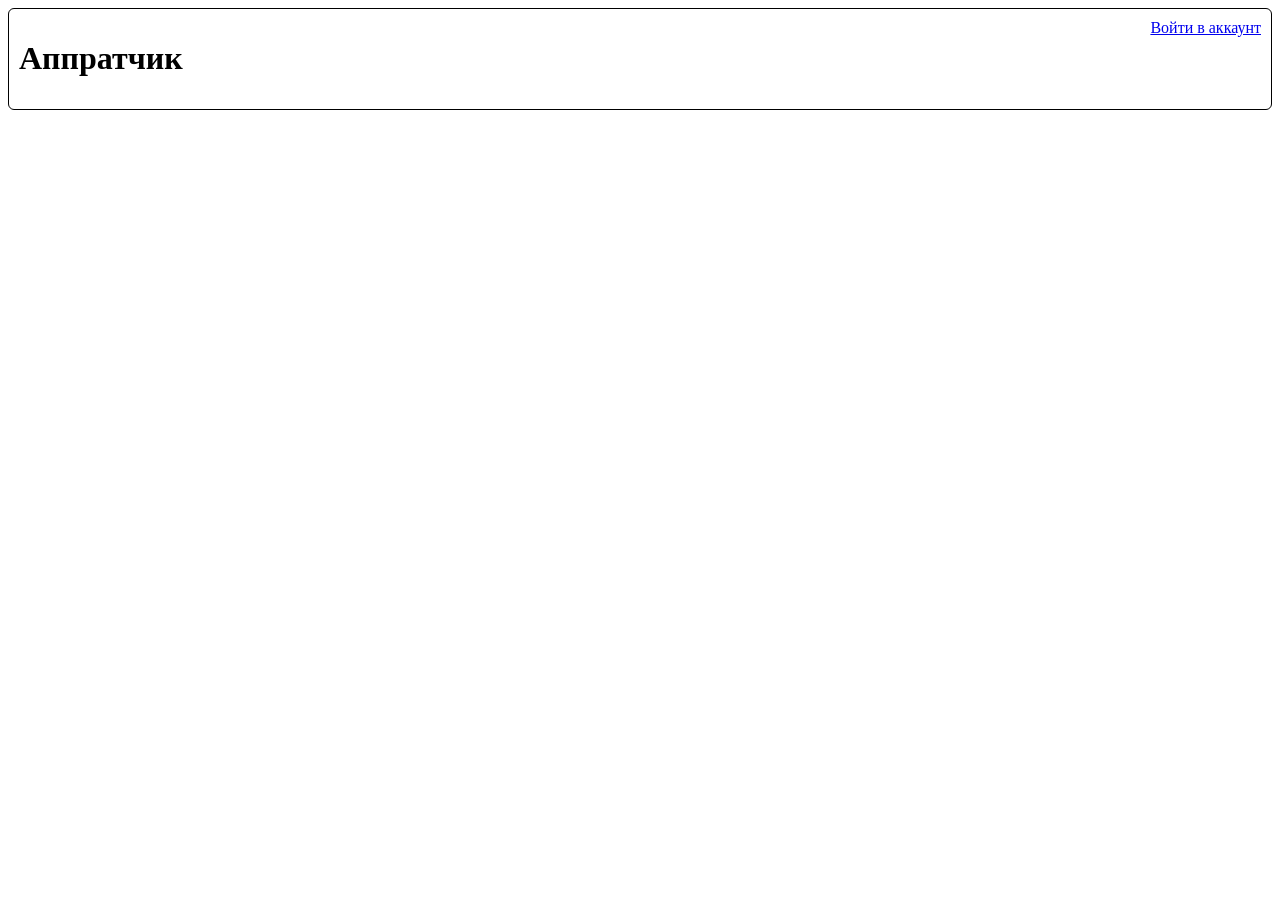
<file: wwwroot/Html/index.html>
﻿<!DOCTYPE html>
<html>
<head>
    <meta charset="utf-8" />
    <title></title>
</head>
<body>
    <div>
        <!--верхня часть header-->
        <div style="border: 1px solid black; border-radius: 6px; padding: 10px;">
            <div style="display: flex; flex-direction: row;">
                <h1>Аппратчик</h1>
                <a href="/Html/Authorization.html" style="margin-left: auto;">Войти в аккаунт</a>
            </div>
        </div>
    </div>
</body>
</html>
</file>
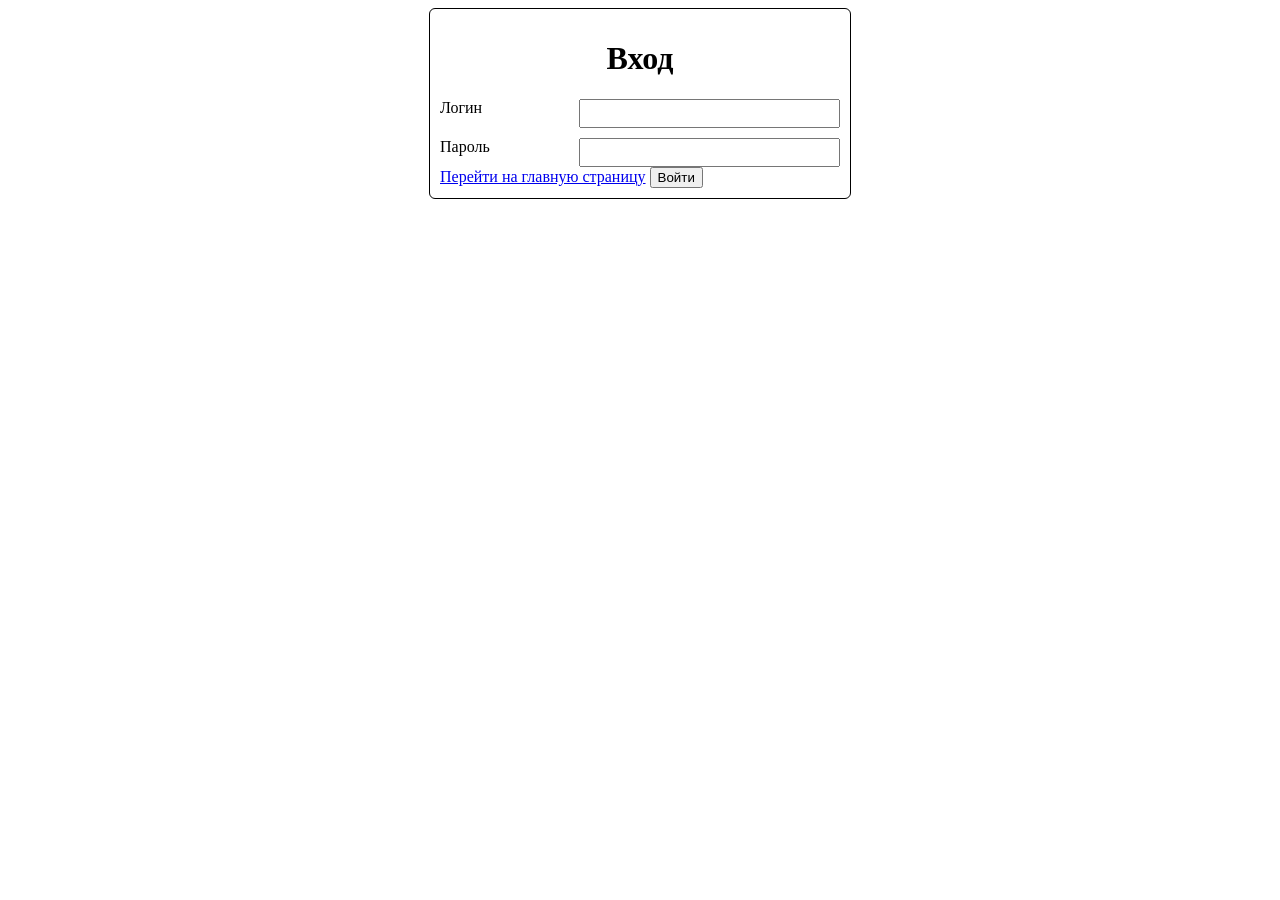
<file: wwwroot/Html/Authorization.html>
﻿<!DOCTYPE html>
<html>
<head>
    <meta charset="utf-8" />
    <title></title>
</head>
<body>
    <div style="border: 1px solid black; border-radius: 6px;
         padding: 10px; margin: 0 auto;
         width: 400px">

        <h1 style="display: flex; justify-content:center">Вход</h1>

        <div style="display:grid; grid-template-columns: 1fr 1fr">

            <label>Логин</label>
            <input type="text" style="font-size: 20px" id="log" />


            <label style="margin: 10px 0 0 0">Пароль</label>
            <input type="text" style="font-size: 20px; margin: 10px 0 0 0" id="pass" />
        </div>
        <a href="/Html/index.html">Перейти на главную страницу</a>
        <button type="button" id="entry">Войти</button>
    </div>

    <script>
        const btnEtry = document.getElementById("entry");
        btnEtry.addEventListener("click", Entry_Click);

        async function Entry_Click() {
            const log = document.getElementById("log").value;
            const pass = document.getElementById("pass").value;
            const urlParametr = new URLSearchParams({ log, pass });
            const response = await fetch(`/api/appMachineOperator/authorization?${urlParametr}`,
                {
                    method: "GET",
                    headers:
                    {
                        "Accept": "application/json"
                    }
                });

            if (!response.ok) {
                alert("Неверный логин или пароль");
            }
            else {
                const user = await response.json();
                if (user.roleId != 2) {
                    alert("У вас другая роль!");
                }
                else {
                    localStorage.setItem('user', JSON.stringify(user));
                    window.location.href = "/Html/main.html";
                }
            }
        }
    </script>
</body>
</html>
</file>
